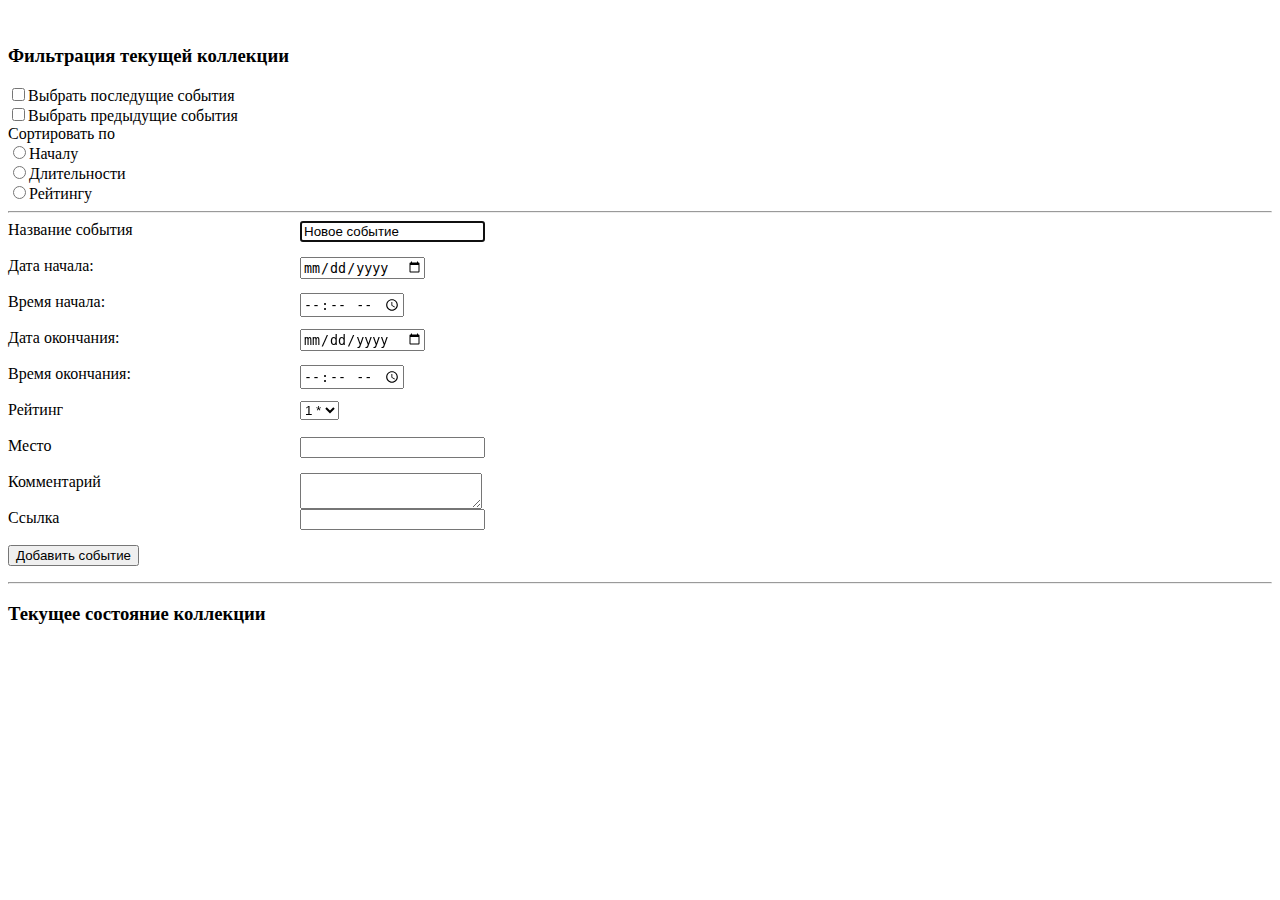
<file: Calendar.html>
﻿﻿<!DOCTYPE html>
<html>
<head>
    <meta charset="utf-8">
    <title>Календарь</title>
    <link rel="stylesheet" type="text/css" href="choose.css">
    <script type="text/javascript" src="http://yandex.st/jquery/1.8.2/jquery.min.js"></script>
    <script type="text/javascript" src="jquery.tmpl.js"></script>
    <script type="text/javascript" src="es5-shim.js"></script>
    <script type="text/javascript" src="json2.js"></script>
    <script type="text/javascript" src="Model.js"></script>
    <script type="text/javascript" src="Collection.js"></script>
    <script type="text/javascript" src="Event.js"></script>
    <script type="text/javascript" src="Events.js"></script>
    <script type="text/javascript" src="CreateCalendar.js"></script>
</head>

<body>
<div>
    <h3>Фильтрация текущей коллекции </h3>
    <div class="filterCollection">
        <label><input type="checkbox" name="filter" class="filter1"/>Выбрать последущие события</label>
        <label><input type="checkbox" name="filter" class="filter2"/>Выбрать предыдущие события</label>
        <div>Сортировать по</div>
        <label><input type="radio" name = "sort" value = "start"/>Началу</label>
        <label><input type="radio" name = "sort" value = "length"/>Длительности</label>
        <label><input type="radio" name = "sort" value = "rating"/>Рейтингу</label>    
    </div>
</div>
<hr/>
<form class = "Create_Event">
    
    <label>Название события
        <input type="text" value="Новое событие" class = "New_Event" autofocus/>
    </label>
    <br>
    <label>Дата начала:
        <input type="date" class = "start_date"/>
    </label>
    <br>
    <label>Время начала:
        <input type="time" class = "start_time" />
    </label>
    <br>
    <label>Дата окончания:
        <input type="date" class = "end_date" />
    </label>
    <br>
    <label>Время окончания:
        <input type="time" class = "end_time" />
    </label>
    <br>
    <label>Рейтинг
        <select class = "rating_event">
            <option>1 *</option>
            <option>2 *</option>
            <option>3 *</option>
            <option>4 *</option>
            <option>5 *</option>            
        </select>
    </label>
    <br>
    <label>Место
        <input type="text" class = "plase_event"/>
    </label>
    <br>
    <label>Комментарий
        <textarea class = "comment_event"></textarea>
    </label>
    <br>
    <label>Ссылка
        <input type="url" class = "link_event"/>
    </label>    
    <br>
    <input class="add_event" type="button" value="Добавить событие"/>
</form>
<hr/>
<h3> Текущее состояние коллекции </h3>
</body>
</html>
</file>
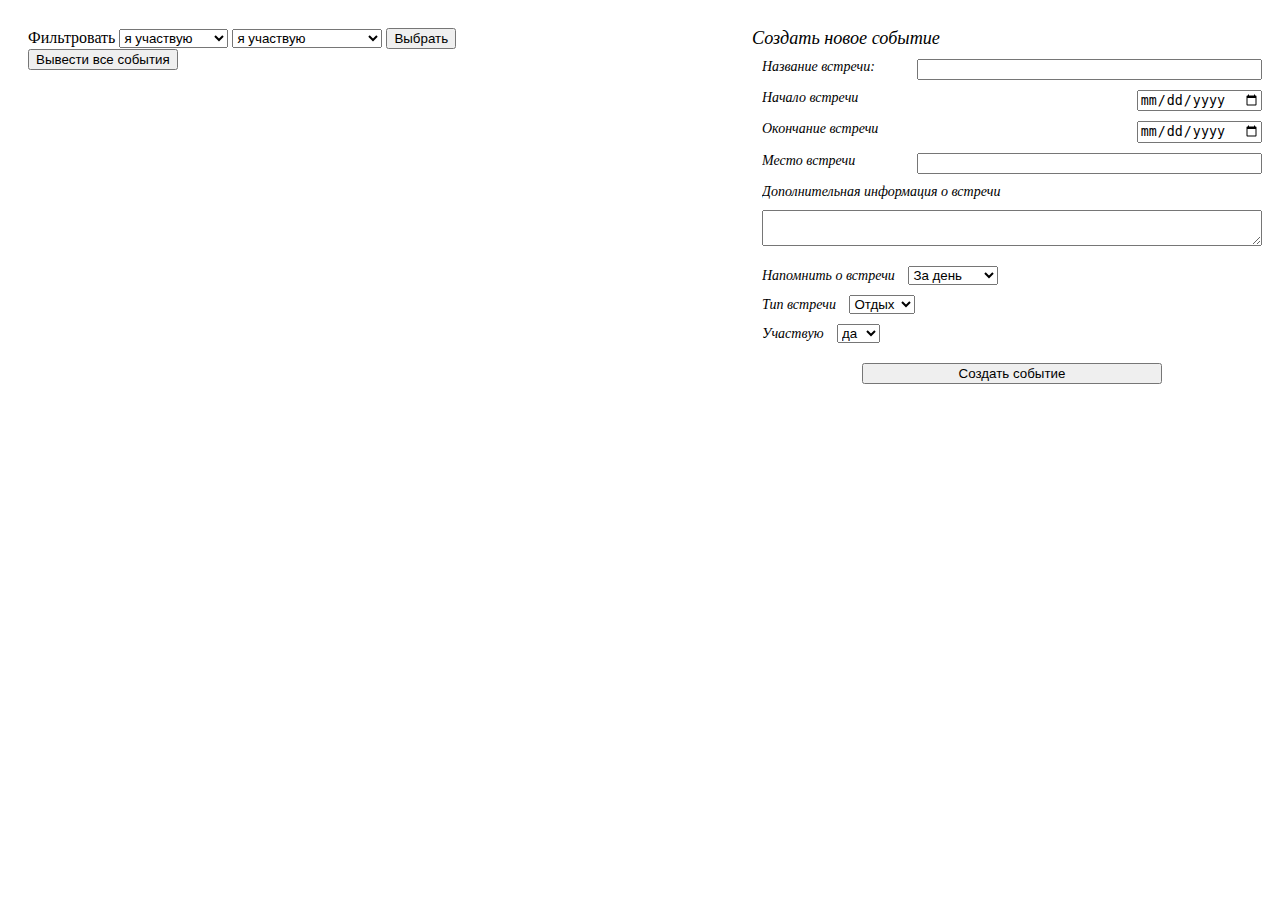
<file: form.html>
﻿<!DOCTYPE html PUBLIC "-//W3C//DTD XHTML 1.0 Transitional//EN" "http://www.w3.org/TR/xhtml1/DTD/xhtml1-transitional.dtd">
<html xmlns="http://www.w3.org/1999/xhtml" xml:lang="ru">
 <head> 
  <title>Вывод информации о событиях</title>
  <meta http-equiv="Content-Type" content="text/html; charset=UTF-8" />
  <link rel="stylesheet" type="text/css" href="style.css" />
		<script src="http://yandex.st/jquery/1.8.2/jquery.min.js" type="text/javascript"></script>
	 <script src="model.js" type="text/javascript" ></script>
		<script src="event.js" type="text/javascript" ></script>
		<script src="collection.js" type="text/javascript" ></script>
		<script src="events.js" type="text/javascript" ></script>
		<script src="createevent.js" type="text/javascript"></script>
  <script src="async.js" type="text/javascript" ></script>
	</head> 
	<body>
  <div class="l-level">
   <div class="t-block">Создать новое событие</div>
   <form id="meeting" class="meeting">
    <label>Название встречи:<input name="name" type="text"  size="40"></label> 
    <label>Начало встречи <input name="start" type="date" size="40"/></label>    
    <label>Окончание встречи <input name="end" type="date" size="40"/></label>
    <label>Место встречи <input name="place" type="text" size="40"/></label>
    <label>Дополнительная информация о встречи<textarea name="info" class="info"></textarea></label>
				<label>Напомнить о встречи
     <select name="reminder">
      <option> За неделю
      <option selected="selected"> За день
      <option> За час
      <option> За 5 минут
     </select>
    </label>
    <label>Тип встречи
     <select name="type">
      <option> Отдых
      <option> Работа
      <option> Другое
     </select>
    </label>
    <label> Участвую
     <select name="party">
      <option> да
      <option> нет
     </select> 
    </label>
    <input id="submitEvent" class="b-submit" type="button" value="Создать событие"/>
   </form>
  </div>
  <div class="l-spisok" id="l-spisok">
   <form>
    <label> Фильтровать
      <select name="filter1">
       <option> я участвую
       <option> я не участвую
       <option> предстоящие
       <option> прошедшие
      </select> 
    </label>
    <label> 
     <select name="filter2">
      <option> я участвую
      <option> я не участвую
      <option> предстоящие
      <option> прошедшие
      <option> сортировать по дате
     </select> 
    </label>	
    <input id="sort" type="button" value="Выбрать"/>
    <input id="all" type="button" value="Вывести все события" />
   </form>
   <div class="spisok" id="spisok"></div>
  </div>
  <div class="contekst" id="contekst"></div>
 </body> 
</html>
</file>
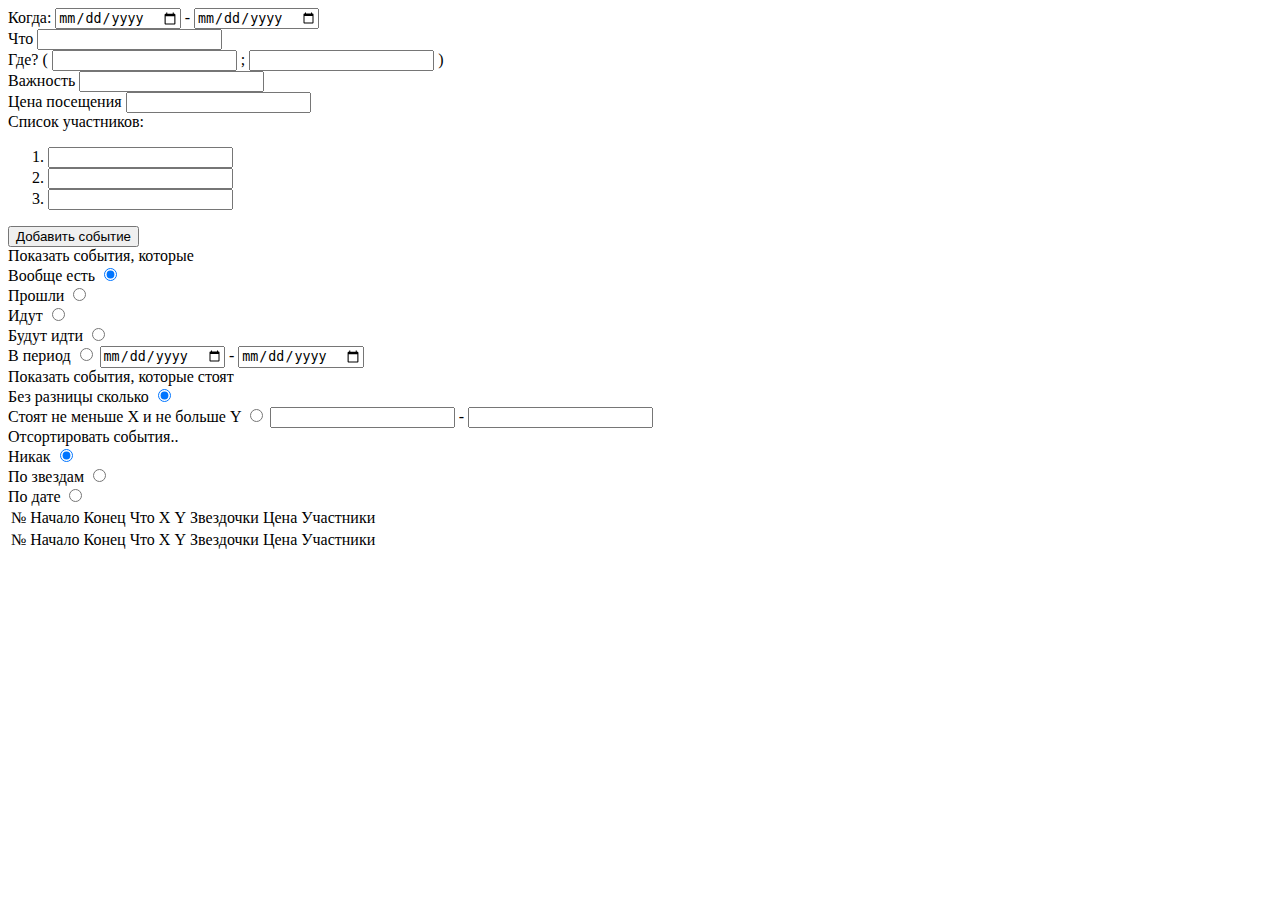
<file: newIndex.html>
﻿<html>
<head>
<link rel="stylesheet" type="text/css" href="./style.css">
</head>
<body>
<div id ="Calendar">
    <div id = "ActionWithEventList">
        <div id = "EventFactory">
            <div>
                <span> Когда: </span>
                <input type="date" class = "EventsStartDate"/>
                <span> - </span>
                <input type="date" class = "EventsEndDate"/>
            </div>
            <div></div>
            <div>
                <span> Что </span>
                <input type="text" class = "EventsName"/>
            </div>
            <div></div>
            <div>
                <span>Где? (</span>
                <input type="text" class = "EventsX"/>
                <span>;</span>
                <input type="text" class = "EventsY"/>
                <span>)</span>
            </div>
            <div></div>
            <div>
                <span>Важность </span>
                <input type="text" class ="EventsStars"/>
            </div>
            <div></div>
            <div>
                <span>Цена посещения </span>
                <input type="text" class ="EventsCost"/>
            </div>
            <div></div>
            <div>
                <div>Список участников:</div>
                <ol>
                    <li><input type="text" class ="EventsParty"/></li>
                    <li><input type="text" class ="EventsParty"/></li>
                    <li><input type="text" class ="EventsParty"/></li>
                </ol>
            </div>
            <div>
                <input type="button" value="Добавить событие" id = "SubmitNewEventButton"/>
            </div>
        </div>
        <div id = "EventFilter">
            <div>
                <div>
                    <span>Показать события, которые</span>
                </div>
                <div>
                    <span>Вообще есть</span>
                    <input type="radio" name="TimeStatusFilter" value="none" checked>
                </div>
                <div>
                    <span>Прошли</span>
                    <input type="radio" name="TimeStatusFilter" value="past">
                </div>
                <div>
                    <span>Идут</span>
                    <input type="radio" name="TimeStatusFilter" value="now">
                </div>
                <div>
                    <span>Будут идти</span>
                    <input type="radio" name="TimeStatusFilter" value="next" >
                </div>
                <div>
                    <span>В период</span>
                    <input type="radio" name="TimeStatusFilter" value="period" >

                    <input type="date" class = "StartDate">
                    <span>-</span>
                    <input type="date" class = "EndDate">
                </div>
                <div>
                    <span>Показать события, которые стоят</span>
                </div>
                <div>
                    <span>Без разницы сколько</span>
                    <input type="radio" name="CostFilter" value="none" checked>
                </div>
                <div>
                    <span>Стоят не меньше X и не больше Y</span>
                    <input type="radio" name="CostFilter" value="minMaxCost">
                    <input type="text" class ="MinCost">
                    <span>-</span>
                    <input type="text" class="MaxCost">
                </div>
                <div>
                    <span>Отсортировать события..</span>
                </div>
                <div>
                    <span>Никак</span>
                    <input type="radio" name="Sort" value="none" checked>
                </div>
                <div>
                    <span>По звездам</span>
                    <input type="radio" name="Sort" value="stars">
                </div>
                <div>
                    <span>По дате</span>
                    <input type="radio" name="Sort" value="date">
                </div>
            </div>
        </div>
    </div>
    <div>
        <table>
            <thead>
            <tr>
                <td>№</td>
                <td>Начало</td>
                <td>Конец</td>
                <td>Что</td>
                <td>X</td>
                <td>Y</td>
                <td>Звездочки</td>
                <td>Цена</td>
                <td>Участники</td>
            </tr>
            </thead>
            <tbody id = "eventList">
            <tr>
                <td>№</td>
                <td>Начало</td>
                <td>Конец</td>
                <td>Что</td>
                <td>X</td>
                <td>Y</td>
                <td>Звездочки</td>
                <td>Цена</td>
                <td>Участники</td>
            </tr>
            </tbody>
        </table>
    </div>
</div>
<script src = "http://yandex.st/jquery/1.8.3/jquery.js"></script>
<script src = "Scripts/Polyfill.js"></script>
<script src="./Scripts/Model.js"></script>
<script src="./Scripts/Templating.js"></script>
<script src="./Scripts/FieldError.js"></script>
<script src="./Scripts/Event.js"></script>
<script src="./Scripts/Collection.js"></script>
<script src="./Scripts/BaseEvent.js"></script>
<script src="./Scripts/FactoryEvent.js"></script>
<script src="./Scripts/FilterEvent.js"></script>
<script src="./Scripts/TableEventBase.js"></script>
<script src="./Scripts/Calendar.js"></script>
<script type="text/javascript">
    $(function (){
        var $eventFactory = $("#EventFactory");
        var $eventFilter = $("#EventFilter");
        var $eventTable = $("#eventList");
        var calendar = new Calendar($eventFactory, $eventFilter, $eventTable, "./base.json");
    });
</script>
</body>
</html>
</file>
<file: choose.css>
﻿
label {
    display: block;
    }
form label input {
	position: absolute;
	left: 300px;
	}
form label select {
	position: absolute;
	left: 300px;
	}
form label textarea {
	position: absolute;
	left: 300px;
	}
</file>
<file: style.css>
.l-level{
							width: 500px;
						//	margin: 0 auto;
							padding: 20px;
							font: italic 14px Georgia;
						 float: right;
						}
						.t-block{
						 font-size: 1.3em;
		     font-style: italic;
						}
							.meeting{ position: relative; width: 500px; padding: 10px;}
							.meeting label {display: block; padding-bottom: 10px; overflow: hidden;}
							.meeting .info {display: block; width: 494px; margin: 10px 0 10px 0;}
							.meeting input { float: right;}
							 .party label, .organize label{
         padding-left: 30px; 
         }	
								.b-submit { width: 300px; margin: 10px 100px 10px 100px;}
							.party {overflow: hidden;} 
							.meeting select {margin: 0 10px;}
		.l-spisok {
		  	padding: 20px;
				//	width: 200px;
					float: left;
		}					
		.l-spisok form{
		 padding-bottom: 10px;
		}
		.oneEvent, .oneEventCollection {
		   margin-bottom: 10px;
					 background-color: blue;
						padding: 5px 10px;
		   }  
					.js_active {
					    background-color: green;
					}
  .contekst {overflow:hidden; padding-top: 20px;}
		.contekst label {display: block;}
		#all {display: block;}
</file>
